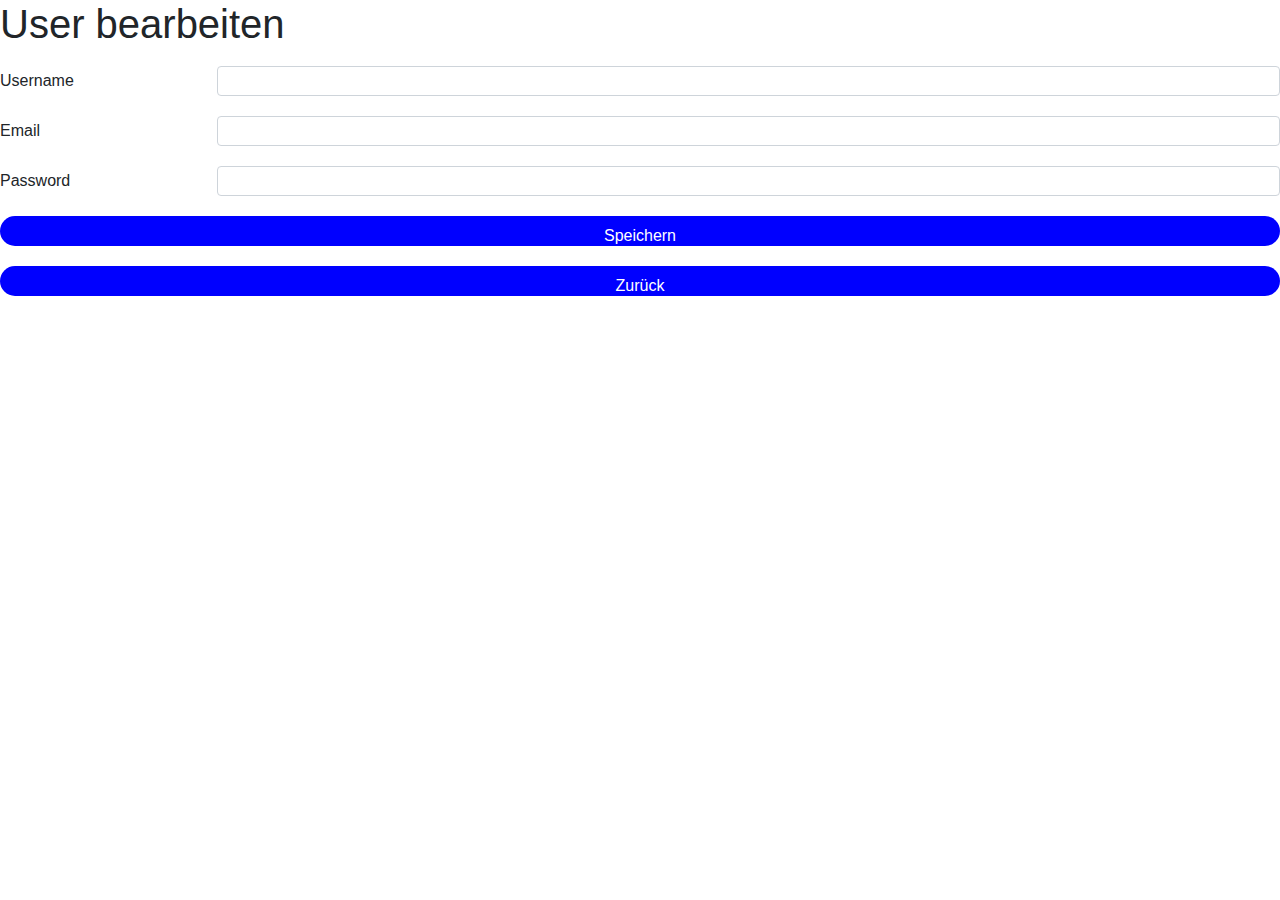
<file: templates/u_edit.html>
<!DOCTYPE html>
<html lang="de">
<head>
  <meta charset="utf-8">
  <title>User App</title>
  <link href="/static/css/bootstrap.min.css" rel="stylesheet">
  <link href="/static/css/style.css" rel="stylesheet">
  <script src="/static/js/script.js"></script>
</head>
<body>
<h1>User bearbeiten</h1>
<form>

  <div class="form-group row">
    <label for="inputUsername" class="col-sm-2 col-form-label">Username</label>
    <div class="col-sm-10">
      <input type="text" class="form-control" id="inputUsername">
    </div>
  </div>
  <div class="form-group row">
    <label for="inputEmail" class="col-sm-2 col-form-label">Email</label>
    <div class="col-sm-10">
      <input type="text" class="form-control" id="inputEmail">
    </div>
  </div>
  <div class="form-group row">
    <label for="inputPassword" class="col-sm-2 col-form-label">Password</label>
    <div class="col-sm-10">
      <input type="text" class="form-control" id="inputPassword">
    </div>
  </div>


        <input class="btn btn-primary" type="button" value="Speichern" onclick="user_edit()">
        <input class="btn btn-primary" type="button" value="Zurück" onclick="window.location.href='/userload'">



    </div>
  </div>

</form>
</body>
</html>
</file>
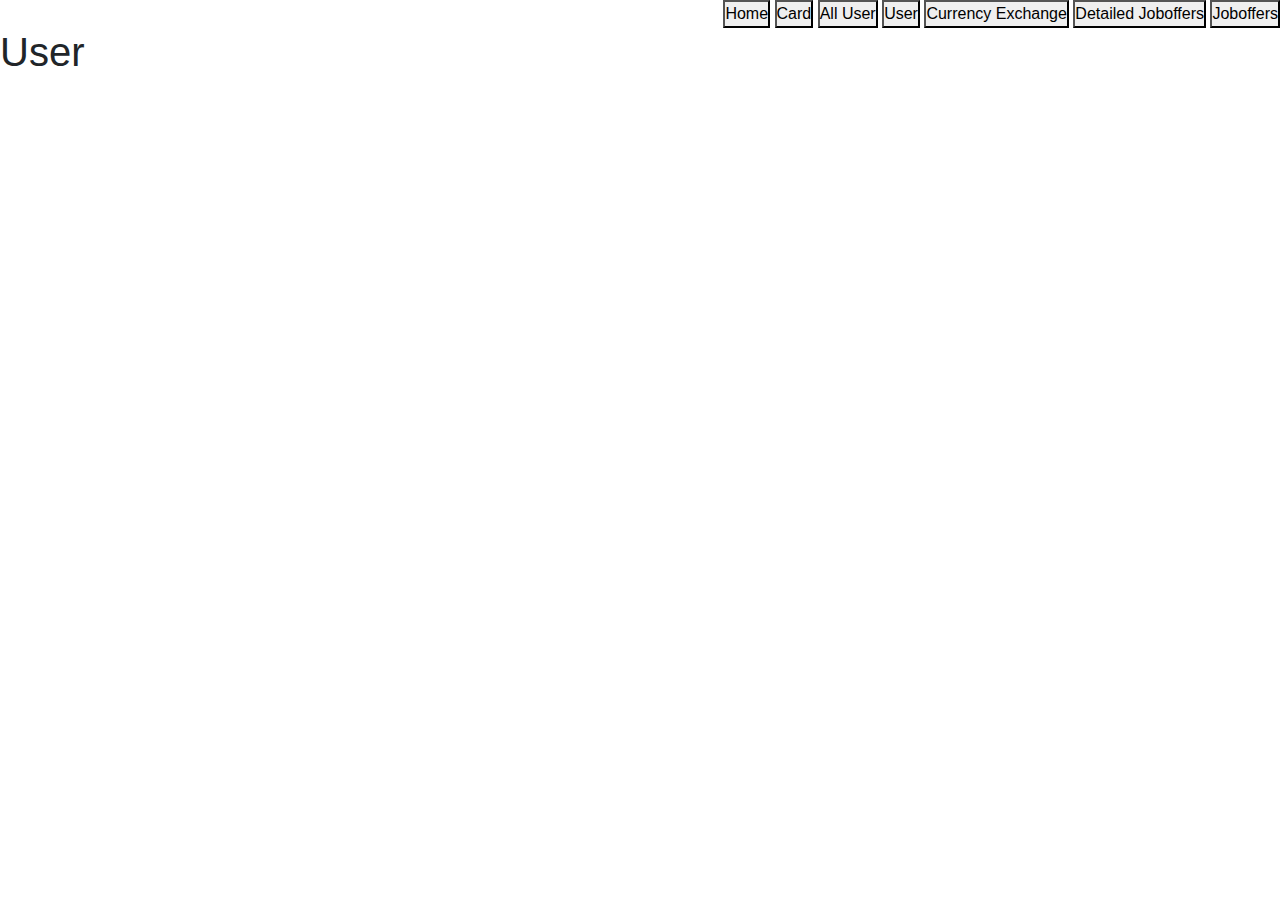
<file: templates/user_index.html>
<!DOCTYPE html>
<html lang="de">
<head>
  <meta charset="utf-8">
  <title> User Index - Moneyo </title>
  <link href="/static/css/bootstrap.min.css" rel="stylesheet">
  <link href="/static/css/style.css" rel="stylesheet">
  <script src="/static/js/script.js"></script>
</head>
<body onload="loaduser()">
<nav>
            <ul id="MenuItems">
                    <button onclick="window.location.href='/'">Home</button>
                    <button onclick="window.location.href='/card'">Card</button>
                    <button onclick="window.location.href='/userload'">All User</button>
                    <button onclick="window.location.href='/profile'">User</button>
                    <button onclick="window.location.href='/currency'">Currency Exchange</button>
                    <button onclick="window.location.href='/product_details'">Detailed Joboffers</button>
                    <button onclick="window.location.href='/products'">Joboffers</button>
            </ul>
        </nav>
<h1>User</h1>
<table class="table">
  <thead>
    <tr>
        <th>Username</th>
        <th>E-Mail</th>
        <th>Password</th>
        <th></th>
        <th></th>
    </tr>
  </thead>
  <tbody id="tbody">
  </tbody>
</table>
</body>
</html>
</file>
<file: static/css/style.css>
*{
    margin: 0; /* creates space around element */
    padding: 0; /* creates space within element */
    box-sizing: border-box; /* so everything stays inside the window */
}

body{
    font-family: 'KoHo', sans-serif; /* sets font for whole body */
}
.navbar{
    display: flex; /* puts every element after it in the same line */
    align-items: center;
    padding: 20px;
}
nav{
    flex: 1; /* with this all elements get the same width */
    text-align: right;
}
nav ul{
    display: inline; /* puts the elements of the list in one line */
    list-style-type: none;
}
nav ul li{
    display: inline;
    margin-right: 20px; /* so each element is spaced out a bit */
}
a{
    text-decoration: none; /* deletes the lines under anchor tags */
    color: black;
}
p{
    color: black;
}
.container{ /* sets the layout for the header and the footer */
    max-width: 1300px;
    margin: auto;
    padding-left: 25px;
    padding-right: 25px;
}
.row{
    display: flex;
    align-items: center;
    flex-wrap: wrap; /* wrap --> elements will go to the next row if necessary*/
    justify-content: space-around; /* elements will have space around them */
}
.col{
    flex-basis: 50%; /* sets the width of the flex-item */
    min-width: 300px;
    margin-bottom: 300px;
}
.col img{
    max-width: 100%;
    padding: 50px 0;
}
.col h1{
    font-size: 50px;
    line-height: 60px;
    margin: 25px 0;
}
.btn{
    display: inline-block; /* when it is only inline it ignores the margins */
    background: blue;
    color: white;
    padding: 8px 30px;
    margin: 30px 0;
    border-radius: 30px; /* rounds up the button border */
    transition: background 0.5s;
}
.btn:hover{
    background: aqua;
}
.header{
    background: radial-gradient(blue,white);
}
.header .row{
    margin-top: 70px;
}
.categories{
    margin: 70px 0;
}
.col-2{
    flex-basis: 30%; /*because it is for 3 elements */
    min-width: 250px;
    margin-bottom: 30px;
}
.col-2 img {
    width: 100%;
}
.small-container{ /* sets layout for elements inside the page except header and footer */
    max-width: 1080px;
    margin: auto;
    padding-left: 25px;
    padding-right: 25px;
}
.col-3{
    flex-basis: 25%; /* because it is for 4 elements */
    padding: 10px;
    min-width: 200px;
    margin-bottom: 50px;
    transition: transform 0.5s;
}
.col-3 img{
    width: 100%;
}
.col-3:hover{
    transform: translateY(-5px);
}
.col-3 p{
    font-size: 14px;
}

.title{ /* sets look of the titles */
    text-align: center;
    margin: 0 auto 80px;
    position: relative;
    line-height: 60px;
    color: aqua;
}

.title::after{ /* creates a line under the titles */
    content: '';
    background: blue;
    width: 80px;
    height: 5px;
    border-radius: 5px;
    position: absolute;
    bottom: 0;
    left: 50%;
    transform: translateX(-50%);
}

h4{
    color: black;
    font-weight: normal;
}

.rating .fa{ /* sets the color of the stars */
    color: blue;
}

.offer{
    background: radial-gradient(blue,white);
    margin: 80px;
    padding: 30px 0;
}

.col .offer-img{
    padding: 50px;
}

small{
    color: black;
}
.review{
    padding: 100px;
}
.review .col-2{
    text-align: center;
    padding: 40px 20px;
    box-shadow: 0 0 20px 0 rgba(0,0,0,1);
    cursor: pointer;
    transition: transform 0.5s;
}
.review .col-2 img{
    width: 50px;
    margin-top: 20px;
    border-radius: 50%;
}
.review .col-2:hover{
    transform: translateY(-10px);
}
.review .col-2 h3{
    font-weight: 600;
    color: blue;
    font-size: 16px;
}
.brands{
    margin: 100px auto;
}
.col-4{
    width: 160px;
}
.col-4 img{
    width: 100%;
    cursor: pointer;
    filter: grayscale(100%);
}
.col-4 img:hover{
    filter: grayscale(0%);
}
.footer{ /* sets layout for the footer */
    background: black;
    color: white;
    font-size: 14px;
    padding: 60px 0 30px;
}
.footer p{
    color:white;
}
.footer h3{
    color: white;
    margin-bottom: 20px;
}
.footer-col-1, .footer-col-2, .footer-col-3, .footer-col-4{
    min-width: 250px;
    margin-bottom: 20px;
}
.footer-col-1{
    flex-basis: 30%;
}
.footer-col-2{
    flex: 1;
    text-align: center;
}
.footer-col-2 img{
    width: 180px;
    margin-bottom: 20px;
}
.footer-col-3, .footer-col-4{
    flex-basis: 12%;
    text-align: center;
}
ul{
    list-style-type: none;
}
.app-logo{
    margin-top: 20px;
}
.app-logo img{
    width: 140px;
}
.copyright{
    text-align: center;
}
.menu-icon{
    width: 28px;
    margin-left: 20px;
    display: none;
}
.off{ /* spaces out the title and the select tag */
    justify-content: space-between;
    margin: 50px -375px 25px;
}
select{ /* creates the layout of the border */
    border: 1px solid blue;
    padding: 5px;
}
select:focus{ /* so it stays blue */
    outline: none;
}
.page-btn{
    margin: 0 auto 80px; /* space on the bottom*/
}
.page-btn span{
    display: inline-block; /* so it minds the margin*/
    border: 1px solid blue;
    margin-left: 10px;
    width: 40px;
    height: 40px;
    text-align: center; /* So it is in the center of the box */
    line-height: 40px;
    cursor: pointer;
}
.page-btn span:hover{ /* colors the box blue and makes the text white when hovered over */
    background: blue;
    color: white;
}
.single-product{
    margin-top: 50px;
}
.single-product .col{
    padding: 20px;
}
.single-product .col img{
    padding: 0;
}
.single-product h4{
    margin: 20px 0;
    font-size: 22px;
    font-weight: bold;
}
.small-img-row{
    display: flex;
    justify-content: space-between;
}
.small-img-col{
    flex-basis: 25%;
    cursor: pointer;
}
.row-2{
    justify-content: space-between;
    margin: 50px auto 25px;
}
.cart-page{
    margin: 80px auto;
}
table{
    width: 100%; /* so if fills the whole page*/
    border-collapse: collapse;
}
.cart-info{
    display: flex;
    flex-wrap: wrap;
}
th{
    text-align: left;
    padding: 5px;
    color: white;
    background: blue;
    font-weight: normal;
}
td{
    padding: 10px 5px;
}
td a{
    color: blue;
    font-size: 12px;
}
td img{
    width: 80px;
    height: 80px;
    margin-right: 10px;
}
.total-price{
    display: flex;
    justify-content: flex-end; /* aligns it to the end */
}
.total-price table{ /* puts a line above the total price table*/
    border-top: 3px solid blue;
    width: 100%;
    max-width: 300px;
}
td:last-child{ /* last-child sets layout for the last element with that tag (here td)*/
    text-align: right;
}
th:last-child{
    text-align: right;
}
.account-page{
    padding: 50px 0;
    background: radial-gradient(blue, white);
}
.form-container{
    background: white;
    width: 300px;
    height: 400px;
    position: relative;
    text-align: center;
    padding: 20px 0;
    margin: auto;
    box-shadow: 0 0 20px 0 rgba(0,0,0,1);
    overflow: hidden;
}
.form-container span{
    font-weight: bold;
    padding: 0 10px;
    color: blue;
    cursor: pointer;
    width: 100%;
    margin: 0 15px 0;
}
.form-btn{
    display: inline-block;
}
.form-container form{
    max-width: 300px;
    padding: 0 20px;
    position: absolute;
    top: 130px;
    transition: transform 1s;
}
form input{
    width: 100%;
    height: 30px;
    margin: 10px 0;
    padding: 0 10px;
    border: 1px blue;
}
form .btn{
    width: 100%;
    border: none;
    cursor: pointer;
    margin: 10px 0;
}
form .btn:focus{
    outline: none;
}
#LoginForm{
    left: -300px;
}
#RegForm{
    left: 0;
}
form a{
    font-size: 10px;
}
#indicator{
    width: 100px;
    border: none;
    background: blue;
    height: 3px;
    margin-top: 8px;
    transform: translateX(100px);
    transition: transform 1s;
}

@media only screen and (max-width: 800px){ /* lets a menu page pop up when on a smaller screen */
    nav ul{
        position: absolute;
        top: 100px;
        left: 0;
        background: black;
        width: 100%;
        overflow: hidden;
        transition: max-height 0.5s;
    }
    nav ul li{
        display: block;
        margin-right: 50px;
        margin-top: 10px;
        margin-bottom: 10px;
    }
    nav ul li a{
        color: white;
    }
    .menu-icon{
        display: block;
        cursor: pointer;
    }
}

@media only screen and (max-width:600px){ /* so that elements in page look centered and better on a smaller screen*/
    .row{
        text-align: center;
    }
    .col, .col-2, .col-3{
        flex-basis: 100%;
    }
    .single-product .row{
        text-align: left;
    }
    .single-product .col{
        padding: 20px 0;
    }
    .single-product h1{
        font-size: 26px;
        line-height: 22px;
    }
}
</file>
